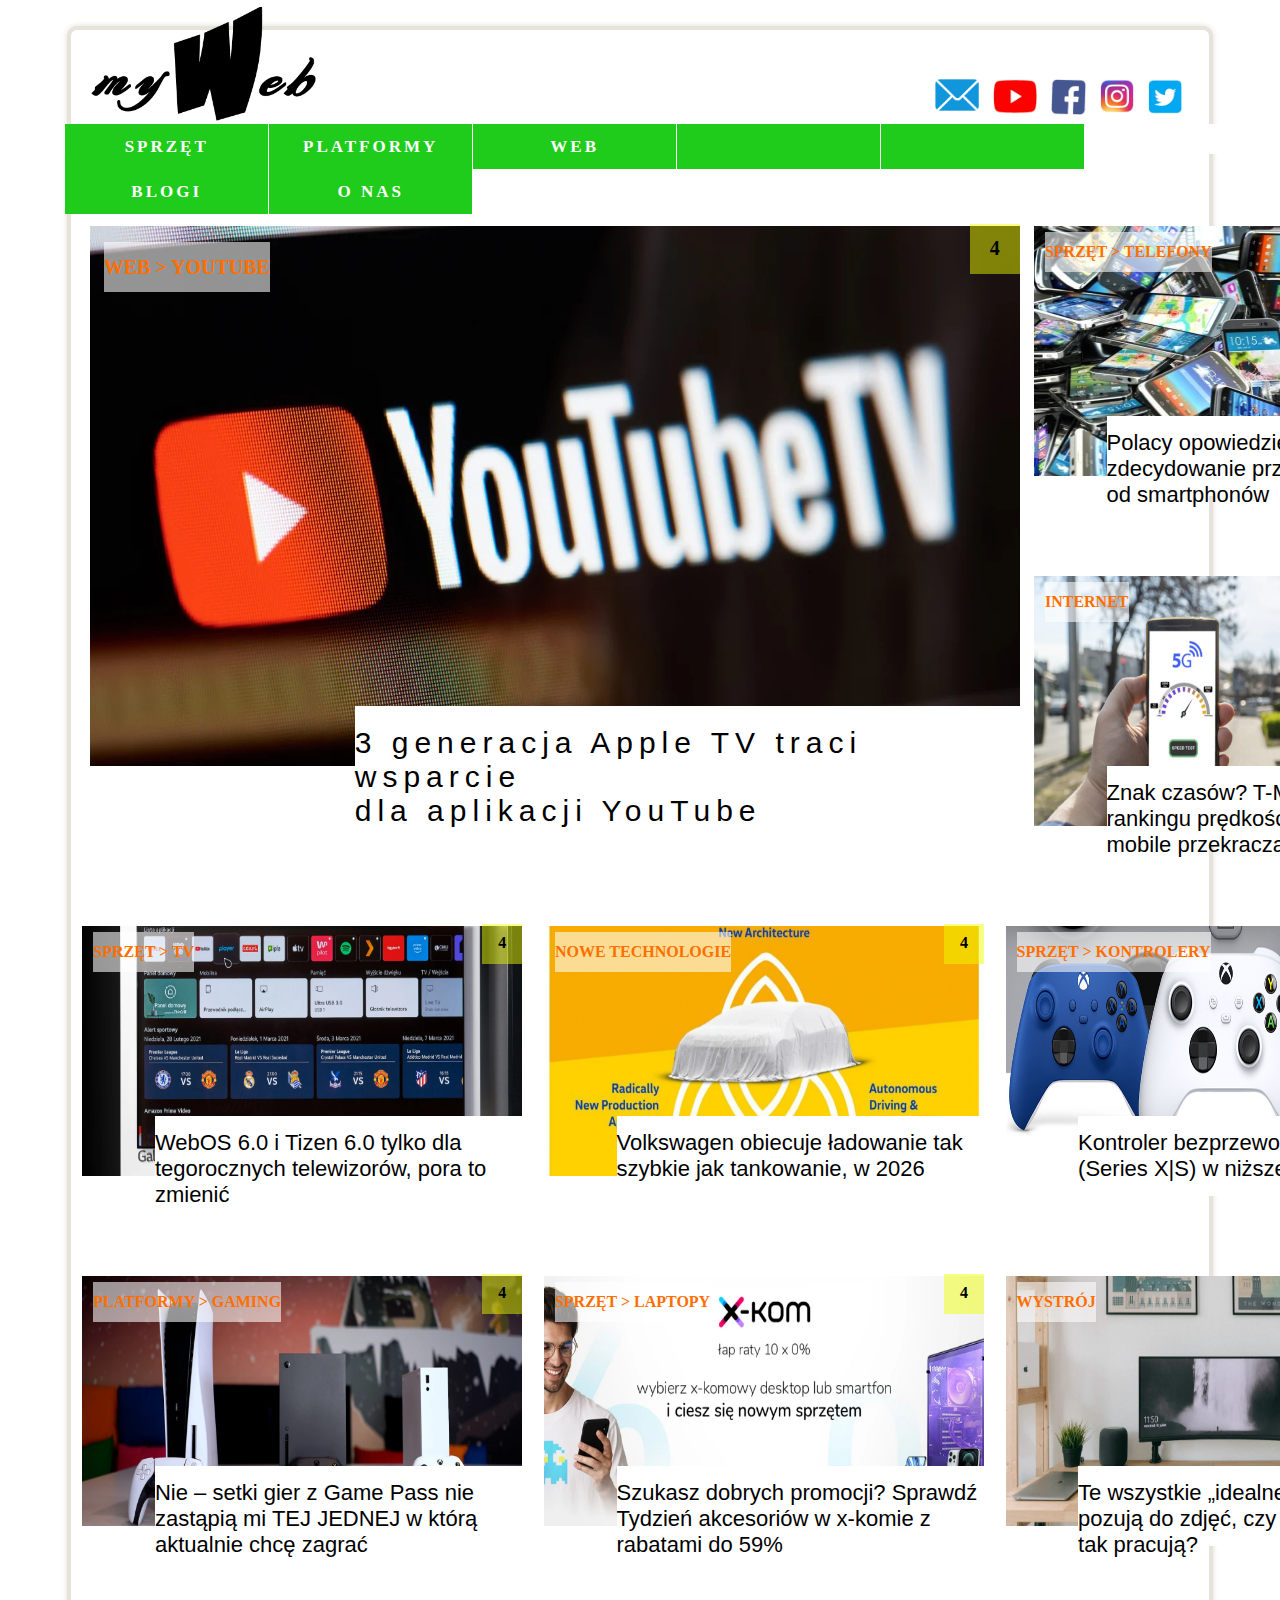
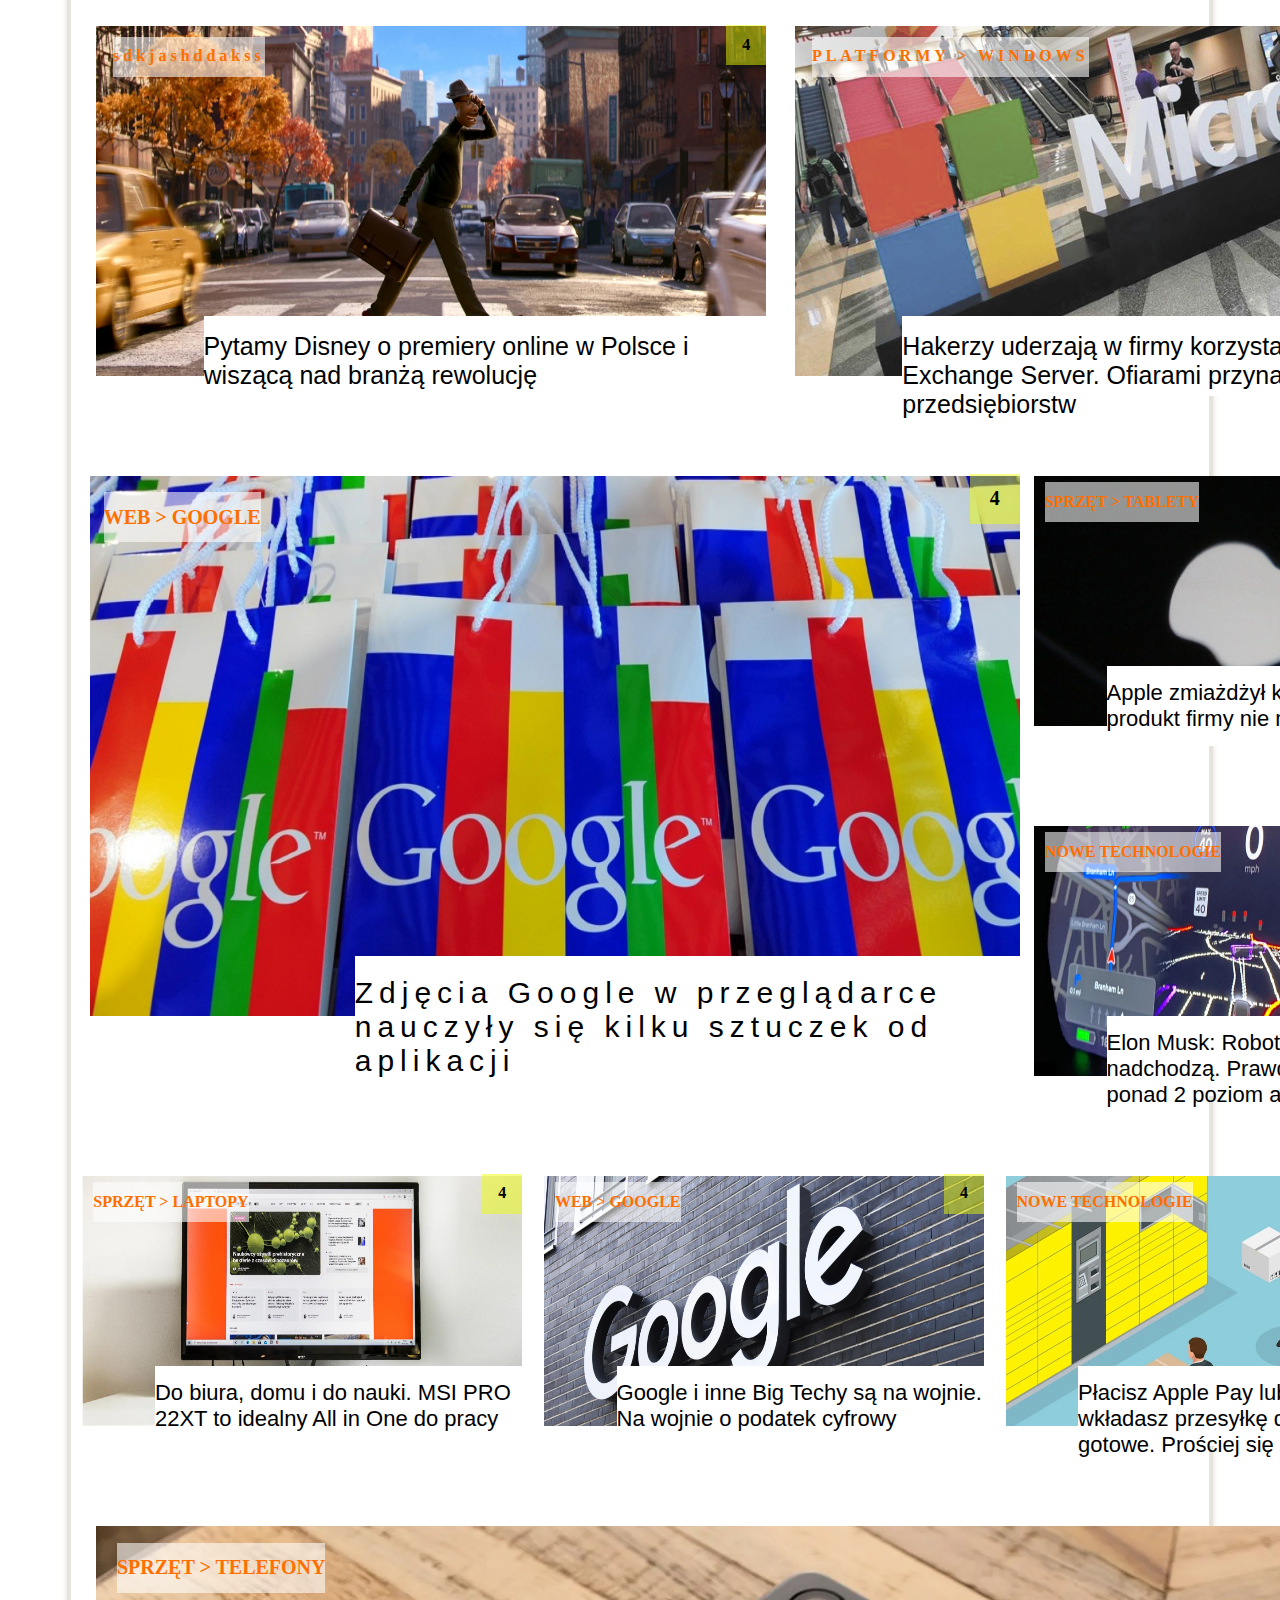
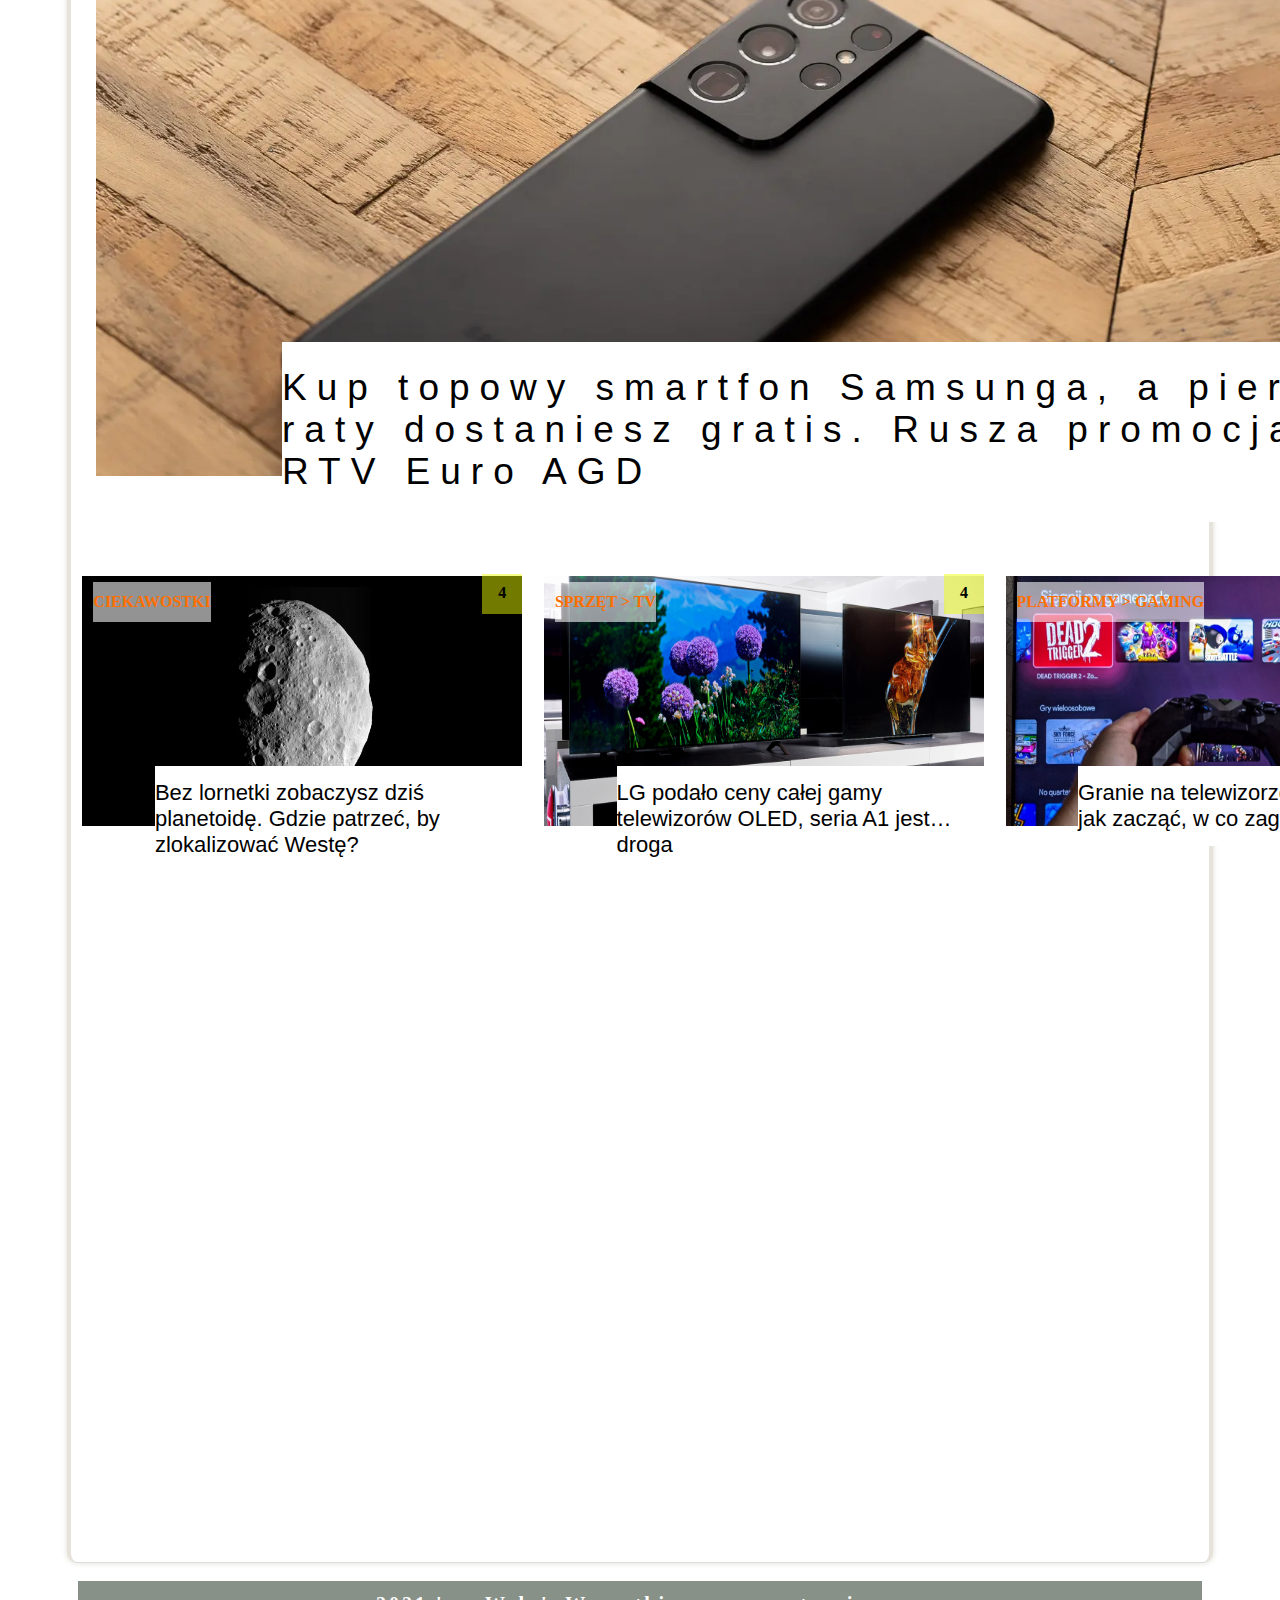
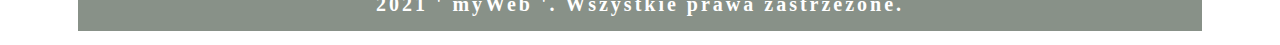
<file: index.html>
<!DOCTYPE html>
<html lang="pl-PL">
<head>
  <title>myWeb - Strona o nowinkach technicznych (by Daniel DAN Olszyk) </title>
  <link rel="shortcut icon" href="logoW.png">
  <meta charset="UTF-8">
  </meta> <!-- Polskie znaki -->
  <link rel="stylesheet" href="style.css"> <!-- CSS Ogólny -->
  <link rel="stylesheet" href="https://cdnjs.cloudflare.com/ajax/libs/animate.css/4.1.1/animate.min.css">
</head>
<body>
  <br>



  <div class='main-container'>                  <!----------------------KONTENER W KTÓRYM STRONA JEST NA ŚRODKU----------------------------->

    <!---------------------------------------------------------------------------------------------------------------------------------------------------------------------------->
    <!--------------------------------------------------------KONTENER Z LOGO myWeb, fb, yt, tweeter, instagram, mail------------------------------------------------------------->
    <!---------------------------------------------------------------------------------------------------------------------------------------------------------------------------->
    <div id="logoiserwisy">               
      <div id="logo"><a href="./index.html"><img src="myWeb_napis_do_loga.png" height="100%" width="100%"></a></div>
      <div id="serwisy">
        <div id="tweeter"><a href="http://twitter.com" target="_blank"><img src="tweeter.png" height="100%" width="100%"></a></div>
        <div id="instagram"><a href="http://instagram.com" target="_blank"><img src="instagram.png" height="100%" width="100%"></a></div>
        <div id="fb"><a href="http://facebook.com" target="_blank"><img src="fb.png" height="100%" width="100%"></a></div>
        <div id="youtube"><a href="http://youtube.com" target="_blank"><img src="youtube.png" height="100%" width="100%"></a></div>
        <div id="mail"><a href="mailto:danielolszyk1988@gmail.com" target="_blank"><img src="mail.png" height="100%" width="100%"></a></div>
      </div>
    </div>
    <!---------------------------------------------------------------------------------------------------------------------------------------------------------------------------->
    <!---------------------------------------------------------------------------------MENU ROZWIJANE DLA PC---------------------------------------------------------------------->
    <!---------------------------------------------------------------------------------------------------------------------------------------------------------------------------->
    <div class="menu">
      <ol id="menu">
        <li class="dol"><a href="#">SPRZĘT</a>            <!--Dział 1-->
          <ul>
            <li><a href="#">SMAFTPHONY</a></li>
            <li><a href="#">TABLETY</a></li>
            <li><a href="#">SMARTWATCH</a></li>
            <li><a href="#">PC</a></li>
          </ul>
        </li>
        <li class="dol"><a href="#">PLATFORMY</a>         <!--Dział 2-->
          <ul>
            <li><a href="#">WINDOWS</a></li>
            <li><a href="#">LINUX</a></li>
            <li><a href="#">MAC</a></li>
            <li><a href="#">iOS</a></li>
            <li><a href="#">ANDROID</a></li>
          </ul>
        </li>
        <li class="dol"><a href="#">WEB</a>               <!--Dział 3-->
          <ul>
            <li><a href="#">GOOGLE</a></li>
            <li><a href="#">FACEBOOK</a></li>
            <li><a href="#"></a></li>
            <li><a href="#"></a></li>
          </ul>
        </li>                                            <!--Dział 4,5,6 (puste)-->
        <li><a href="#"></a></li>
        <li><a href="#"></a></li>
        <li class="dol"><a href="#">BLOGI</a>             <!--Dział 7-->
          <ul>
            <li><a href="#">link - 1</a></li>
            <li><a href="#">link - 2</a></li>
            <li><a href="#">link - 3</a></li>
            <li><a href="#">link - 4</a></li>
            <li class="prawo"><a href="#">link - 2</a>
              <ol>
                <li><a href="#">dodany - 1</a></li>
                <li><a href="#">dodany - 2</a></li>
                <li><a href="#">dodany - 3</a></li>
                <li><a href="#">dodany - 4</a></li>
                <li><a href="#">dodany - 5</a></li>
              </ol>
            </li>
          </ul>
        </li>
        <li><a href="#">O NAS</a></li>                    <!--Dział 8-->
      </ol>
    </div>
    <!----------------------------------------------------------------------------------------------------------------------------------------------------------------------------->
    <!----------------------------------------------------------------------------------KONIEC MENU ROZWIJANEGO DLA PC------------------------------------------------------------->
    <!----------------------------------------------------------------------------------------------------------------------------------------------------------------------------->


    <br><br><br><br>






    <div class="kontenery">

      <div class="k_newline">  
        <div class="k_big">
          <div class="k_big"><img src="33.webp"></div>
          <div class="span_big"><span><h1>3 generacja Apple TV traci wsparcie <br> dla aplikacji YouTube</h1></span></div>
          <div class="span_category_big"><span><h1>WEB > YOUTUBE</h1></span></div>
          <div class="span_counter_big"><span><h1>4</h1></span></div>
        </div>
        <div class="k_small">
          <div class="k_small"><img src="11.webp"></div>
          <div class="span_small"><span><h1>Polacy opowiedzieli się zdecydowanie przeciwko podatkowi od smartphonów</h1></span></div>
          <div class="span_category_small"><span><h1>SPRZĘT > TELEFONY</h1></span></div>
          <div class="span_counter_small"><span><h1>4</h1></span></div>
        </div>
        <div class="k_small">
          <div class="k_small"><img src="55.webp"></div>
          <div class="span_small"><span><h1>Znak czasów? T-Mobile wskakuje do rankingu prędkości światłowodów. W mobile przekraczają 40 Mb/s</h1></span></div>
          <div class="span_category_small"><span><h1>INTERNET</h1></span></div>
          <div class="span_counter_small"><span><h1>4</h1></span></div>
        </div>
      </div>

      <div class="k_newline">  
        <div class="k_small">
          <div class="k_small"><img src="66.webp"></div>
          <div class="span_small"><span><h1>WebOS 6.0 i Tizen 6.0 tylko dla tegorocznych telewizorów, pora to zmienić</h1></span></div>
          <div class="span_category_small"><span><h1>SPRZĘT > TV</h1></span></div>
          <div class="span_counter_small"><span><h1>4</h1></span></div>
        </div>
        <div class="k_small">
          <div class="k_small"><img src="77.webp"></div>
          <div class="span_small"><span><h1>Volkswagen obiecuje ładowanie tak szybkie jak tankowanie, w 2026</h1></span></div>
          <div class="span_category_small"><span><h1>NOWE TECHNOLOGIE</h1></span></div>
          <div class="span_counter_small"><span><h1>4</h1></span></div>
        </div>
        <div class="k_small">
          <div class="k_small"><img src="88.jpg"></div>
          <div class="span_small"><span><h1>Kontroler bezprzewodowy Xbox (Series X|S) w niższej cenie</h1></span></div>
          <div class="span_category_small"><span><h1>SPRZĘT > KONTROLERY</h1></span></div>
          <div class="span_counter_small"><span><h1>4</h1></span></div>
        </div>
      </div>

      <div class="k_newline">  
        <div class="k_small">
          <div class="k_small"><img src="99.webp"></div>
          <div class="span_small"><span><h1>Nie – setki gier z Game Pass nie zastąpią mi TEJ JEDNEJ w którą aktualnie chcę zagrać</h1></span></div>
          <div class="span_category_small"><span><h1>PLATFORMY > GAMING</h1></span></div>
          <div class="span_counter_small"><span><h1>4</h1></span></div>
        </div>
        <div class="k_small">
          <div class="k_small"><img src="100.webp"></div>
          <div class="span_small"><span><h1>Szukasz dobrych promocji? Sprawdź Tydzień akcesoriów w x-komie z rabatami do 59%</h1></span></div>
          <div class="span_category_small"><span><h1>SPRZĘT > LAPTOPY</h1></span></div>
          <div class="span_counter_small"><span><h1>4</h1></span></div>
        </div>
        <div class="k_small">
          <div class="k_small"><img src="101.webp"></div>
          <div class="span_small"><span><h1>Te wszystkie „idealne biurka” tylko pozują do zdjęć, czy ludzie naprawdę tak pracują?</h1></span></div>
          <div class="span_category_small"><span><h1>WYSTRÓJ</h1></span></div>
          <div class="span_counter_small"><span><h1>4</h1></span></div>
        </div>
      </div>

      <div class="k_newline">  
        <div class="k_medium">
          <div class="k_medium"><img src="102.webp"></div>
          <div class="span_medium"><span><h1>Pytamy Disney o premiery online w Polsce i wiszącą nad branżą rewolucję</h1></span></div>
          <div class="span_category_medium"><span><h1>sdkjashddakss</h1></span></div>
          <div class="span_counter_medium"><span><h1>4</h1></span></div>
        </div>
        <div class="k_medium">
          <div class="k_medium"><img src="103.jpg"></div>
          <div class="span_medium"><span><h1>Hakerzy uderzają w firmy korzystające z Microsoft Exchange Server. Ofiarami przynajmniej 30 000 przedsiębiorstw</h1></span></div>
          <div class="span_category_medium"><span><h1>PLATFORMY > WINDOWS</h1></span></div>
          <div class="span_counter_medium"><span><h1>4</h1></span></div>
        </div>
      </div>

      <div class="k_newline"> 
        <div class="k_big">
          <div class="k_big"><img src="104.jpg"></div>
          <div class="span_big"><span><h1>Zdjęcia Google w przeglądarce nauczyły się kilku sztuczek od aplikacji</h1></span></div>
          <div class="span_category_big"><span><h1>WEB > GOOGLE</h1></span></div>
          <div class="span_counter_big"><span><h1>4</h1></span></div>
        </div>
        <div class="k_small">
          <div class="k_small"><img src="105.webp"></div>
          <div class="span_small"><span><h1>Apple zmiażdżył konkurencję, ten produkt firmy nie ma sobie równych</h1></span></div>
          <div class="span_category_small"><span><h1>SPRZĘT > TABLETY</h1></span></div>
          <div class="span_counter_small"><span><h1>4</h1></span></div>
        </div>
        <div class="k_small">
          <div class="k_small"><img src="106.jpg"></div>
          <div class="span_small"><span><h1>Elon Musk: Robotaksówki nadchodzą. Prawda: Nie mamy nic ponad 2 poziom autonomii</h1></span></div>
          <div class="span_category_small"><span><h1>NOWE TECHNOLOGIE</h1></span></div>
          <div class="span_counter_small"><span><h1>4</h1></span></div>
        </div>
      </div>

      <div class="k_newline">  
        <div class="k_small">
          <div class="k_small"><img src="107.webp"></div>
          <div class="span_small"><span><h1>Do biura, domu i do nauki. MSI PRO 22XT to idealny All in One do pracy</h1></span></div>
          <div class="span_category_small"><span><h1>SPRZĘT > LAPTOPY</h1></span></div>
          <div class="span_counter_small"><span><h1>4</h1></span></div>
        </div>
        <div class="k_small">
          <div class="k_small"><img src="108.webp"></div>
          <div class="span_small"><span><h1>Google i inne Big Techy są na wojnie. Na wojnie o podatek cyfrowy</h1></span></div>
          <div class="span_category_small"><span><h1>WEB > GOOGLE</h1></span></div>
          <div class="span_counter_small"><span><h1>4</h1></span></div>
        </div>
        <div class="k_small">
          <div class="k_small"><img src="109.webp"></div>
          <div class="span_small"><span><h1>Płacisz Apple Pay lub Google Pay, wkładasz przesyłkę do Paczkomatu i gotowe. Prościej się nie da</h1></span></div>
          <div class="span_category_small"><span><h1>NOWE TECHNOLOGIE</h1></span></div>
          <div class="span_counter_small"><span><h1>4</h1></span></div>
        </div>
      </div>

      <div class="k_newline">  
        <div class="k_full">
          <div class="k_full"><img src="110.webp"></div>
          <span class="span_full"><h1>Kup topowy smartfon Samsunga, a pierwsze raty dostaniesz gratis. Rusza promocja w RTV Euro AGD</h1></span>
          <div class="span_category_full"><span><h1>SPRZĘT > TELEFONY</h1></span></div>
          <div class="span_counter_full"><span><h1>4</h1></span></div>
        </div>
      </div>

      <div class="k_newline">  
        <div class="k_small">
          <div class="k_small"><img src="111.webp"></div>
          <div class="span_small"><span><h1>Bez lornetki zobaczysz dziś planetoidę. Gdzie patrzeć, by zlokalizować Westę?</h1></span></div>
          <div class="span_category_small"><span><h1>CIEKAWOSTKI</h1></span></div>
          <div class="span_counter_small"><span><h1>4</h1></span></div>
        </div>
        <div class="k_small">
          <div class="k_small"><img src="112.jpg"></div>
          <div class="span_small"><span><h1>LG podało ceny całej gamy telewizorów OLED, seria A1 jest… droga</h1></span></div>
          <div class="span_category_small"><span><h1>SPRZĘT > TV</h1></span></div>
          <div class="span_counter_small"><span><h1>4</h1></span></div>
        </div>
        <div class="k_small">
          <div class="k_small"><img src="113.webp"></div>
          <div class="span_small"><span><h1>Granie na telewizorze z Android TV – jak zacząć, w co zagrać?</h1></span></div>
          <div class="span_category_small"><span><h1>PLATFORMY > GAMING</h1></span></div>
          <div class="span_counter_small"><span><h1>4</h1></span></div>
        </div>
      </div>
    
    
    


    </div>


    <br><br><br><br><br><br><br><br><br><br><br><br><br><br><br><br><br><br><br><br><br><br><br><br><br><br><br><br><br><br><br><br><br><br><br><br><br><br><br><br><br><br>
    <br><br><br><br><br><br><br><br><br><br><br><br><br><br><br><br><br><br><br><br><br><br><br><br><br><br><br><br><br><br><br><br><br><br><br><br><br><br><br><br><br><br>
    <br><br><br><br><br><br><br><br><br><br><br><br><br><br><br><br><br><br><br><br><br><br><br><br><br><br><br><br><br><br><br><br><br><br><br><br><br><br><br><br><br><br>
    <br><br><br><br><br><br><br><br><br><br><br><br><br><br><br><br><br><br><br><br><br><br><br><br><br><br><br><br><br><br><br><br><br><br><br><br><br><br><br><br><br><br>
    <br><br><br><br><br><br><br><br><br><br><br><br><br><br><br><br><br><br><br><br><br><br><br><br><br><br><br><br><br><br><br><br><br><br><br><br><br><br><br><br><br><br>
    <br><br><br><br><br><br><br><br><br><br><br><br><br><br><br><br><br><br><br><br><br><br><br><br><br><br><br><br><br><br><br><br><br><br><br><br><br><br><br><br><br><br>















  </div>
    <br>
    <!---------------------------------------------------------------------------------STOPKA------------------------------------------------------------------------------------->
    <div id="stopka">
        <a>2021 ' myWeb '. Wszystkie prawa zastrzeżone. </a>
    </div>
    <!---------------------------------------------------------------------------------------------------------------------------------------------------------------------------->

</body>
</html>
</file>
<file: style.css>
/* ------------------------------------------------------------------------------------------------------------------------------------------------------------------------------*/
/*-------------------------------------------------------------------------KONTENER W KTÓRYM STRONA JEST NA ŚRODKU---------------------------------------------------------------*/
/* ------------------------------------------------------------------------------------------------------------------------------------------------------------------------------*/
/*Ustawienia ogólne*/
.main-container {
	background: none repeat scroll 0 0 #FFFFFF;
	border: 4px solid #E5E3DA;
	border-bottom: 1px solid #DDD;
  box-shadow: 0 0 6px #E0DED5; 
	border-radius: 10px;
	margin: 0 auto;
	width: 90%;
}
/*globalne ustawienie,dzięki któremu wszystko trafia automatycznie do tego kontenera*/
.main-container:after {
  content:'';
  display:block;
  clear:both;
}
/* ------------------------------------------------------------------------------------------------------------------------------------------------------------------------------*/
/*----------------------------------------------------------------------------Logo i serwisy po prawej nad menu------------------------------------------------------------------*/
/* ------------------------------------------------------------------------------------------------------------------------------------------------------------------------------*/
#logoiserwisy {
  background-color:transparent;
  border:0px;
  font-size:1.4em;
}
#logoiserwisy:after {
  content:'';
  display:block;
  clear:both;
}
/* Logo Strony */
#logo {
  float:left;
  width:20%;
  padding:0px 20px;
  margin-top: -2%;
  margin-bottom: -2%;
}
#logo:hover {
  animation: pulse 4s;
}
/* Część wspólna dla serwisy */
#serwisy {
  float:right;
  width:60%;
  display:block;
  margin-top:40px;
  padding:0px 20px;
  margin-top: 4%;
}
#fb {
  float:right;
  width:5%;
  padding:3px 7px;
}
#instagram {
  float:right;
  width:5%;
  padding:3px 7px;
}
#tweeter {
  float:right;
  width:5%;
  padding:3px 7px;
}
#youtube {
  float:right;
  width:6.5%;
  padding:3px 7px;
}
#mail {
  float:right;
  width:6.4%;
  padding:3px 7px;
}
#fb:hover,
#instagram:hover,
#tweeter:hover,
#youtube:hover,
#mail:hover {
  animation: pulse 1s;
}
/* ------------------------------------------------------------------------------------------------------------------------------------------------------------------------------*/
/* ------------------------------------------------------------------------------MENU ROZWIJANE DLA PC---------------------------------------------------------------------------*/
/* ------------------------------------------------------------------------------------------------------------------------------------------------------------------------------*/
/* ----------------------------CZĘŚĆ-GÓRNA-MENU------------------------------- */
/* --------------------------------------------------------------------------- */
/* usunięcie domyślnych właściwości CSS z elementów - ol - oraz - ul */
#menu, 
#menu ul, 
#menu ol {
  list-style-type:none;
  padding:0;
  margin:0;
}
/* wygląd głównego elementu - ol */
#menu {
  background-color:#FFF;
  font-size:15px;
  height:2em;
  line-height:45px;                                         /* pozycja góra dół liter na pasku menu */
  text-align:center;
  margin-left: -7px;
  margin-right: -25px;
}
/* wygląd wszystkich elementów - a - znajdujących się w elemencie - ol */
#menu a {
  display:block;
  text-decoration:none;
	font-weight:bold;
  font-size:17px;
	font-family: timesnewroman;
  color:rgb(255, 255, 255);
  padding:0 5px;
	letter-spacing:3px;
	height: 60px;
}
/* wygląd elementów - li - wszystkich dzieci elementu - ol */
#menu > li {
  float:left;
  width:203px;                                              /* szerokość paska menu */
  margin-left:1px;
  background-color:rgb(32, 204, 27);
  height:45px;
}
/* wygląd elementu - li - pierwszego dziecka elementu - ol */
#menu > li:first-child {
  margin-right:0px;
}
/* wygląd elementów - li - wszystkich dzieci elementu - ol - po najechaniu kursorem myszki na element - li */
#menu > li:hover {
  background-color:rgb(26, 163, 21);
  padding: 4px;                                            /* Powiększy pasek menu po najechaniu */
}
/* wygląd elementu - a - dziecka elementu - li - będącego dzieckiem elementu - ol - po najechaniu kursorem myszki na element - li */
#menu > li:hover > a {
  color:rgb(0, 0, 0);
  margin-bottom: -11px;
}
/* wygląd elementu - ul - dziecka elementu - li - będącego dzieckiem elementu - ol - po najechaniu kursorem myszki na element - li */
#menu > li:hover > ul {
  display:block;
}

/* ------------------------CZĘŚĆ-ROZWIJANA-MENU-POZIOM-1----------------------- */
/* ---------------------------------------------------------------------------- */
/* wygląd głównych rozwijanych elementów - ul */
#menu > li > ul {
  display:none;
}
/* wygląd elementu - li - w części rozwijanej */
#menu > li > ul > li {
  position:relative;
  z-index: 100;
  background-color:rgba(26, 163, 21, 0.79);
}
/* wygląd elementu - a - w części rozwijanej */
#menu > li > ul > li > a {
  border-top:1px solid #FFF;
  font-size:15px;
	letter-spacing:2px;
  line-height:4em;                                      /* pozycja góra dół liter w menu poziom 1 */
}
/* wygląd elementu - li - w części rozwijanej, po najechaniu kursorem myszki na dany element - li */
#menu > li > ul > li:hover {
  background-color:rgb(18, 114, 14);
}
/* wygląd elementu - a - w części rozwijanej, po najechaniu kursorem myszki na element - li */
#menu > li > ul > li:hover > a {
  color:rgb(250, 250, 250);
  padding: 10px 0;                                      /* powiększy menu poziom 1 po najechaniu */
}

/* ------------------------CZĘŚĆ-ROZWIJANA-MENU-POZIOM-2----------------------- */
/* ---------------------------------------------------------------------------- */
/* wygląd głównego elementu - ol - w drugiej części rozwijanej */
#menu > li > ul > li > ol {
  display:none;
  width:150%;
  position:absolute;
  left:100%;
  margin-top:-2em;
}
/* wygląd głównego elementu - ol - w drugiej części rozwijanej, po najechaniu kursorem myszki na jego rodzica - li */
#menu > li > ul > li:hover > ol {
  display:block;
}
/* wygląd elementów - li - w drugiej części rozwijanej */
#menu > li > ul > li > ol > li {
  background-color:rgba(26, 163, 21, 0.79);
}
/* wygląd elementu - li - w drugiej części rozwijanej, po najechaniu kursorem myszki na dany element - li */
#menu > li > ul > li > ol > li > a:hover {
  background-color:rgb(26, 163, 21);
}
/* wygląd elementów - a - w drugiej części rozwijanej */
#menu > li > ul > li > ol > li > a {
  border-top:1px solid #FFF;
  border-left:1px solid #FFF;
}
/* wygląd elementu - a - w drugiej części rozwijanej, po najechaniu kursorem myszki */
#menu > li > ul > li > ol > li > a:hover {
  color:rgb(255, 255, 255);
}

/* --------------------------------WSPÓLNE--------------------------------- */
/* ------------------------------------------------------------------------ */
/* zaokrąglone rogi wszystkich elementów - li - oraz - a */
#menu li, ol a {
  border-radius:0px;
}
/* strzałka w dół */
/* #menu .dol {
  background-image:url('https://webkod.pl/images/down.png');
  background-repeat:no-repeat;
  background-position:98% center;
}
*/
/* strzałka w prawo */
#menu .prawo {
  background-image:url('https://webkod.pl/images/right.png');
  background-repeat:no-repeat;
  background-position:100% center;
}
/* ------------------------------------------------------------------------------------------------------------------------------------------------------------------------------*/
/* -------------------------------------------------------------------------KONTENERY NA ŚRODKU STRONY---------------------------------------------------------------------------*/
/* ------------------------------------------------------------------------------------------------------------------------------------------------------------------------------*/

.kontenery {
  background-color:transparent;
  margin-left: -1.5%;
  margin-right: 5px;
}

/* utrzymuje porządek w linii */
.k_newline {
  float:left;
  width:1440px;
}

/* ------------------------------h1 w Tytule------------------------------- */
/* ------------------------------------------------------------------------ */
.kontenery .span_small h1  {
  font-family: Arial, Helvetica, sans-serif;
  font-size: 22px;
  font-weight: 100;
  position: relative;
}
.kontenery .span_medium h1{
  font-family: Arial, Helvetica, sans-serif;
  font-size: 25px;
  position: relative;
  z-index: 5;
  font-weight: 100;
}
.kontenery .span_big h1 {
  font-family: Arial, Helvetica, sans-serif;
  font-size: 30px;
  font-weight: 200;
  position:relative;
}
.kontenery .span_full h1 {
  font-family: Arial, Helvetica, sans-serif;
  font-size: 37px;
  position:relative;
  z-index: 50;
  font-weight: 300;
}
/* ------------------------------Tytuł------------------------------------- */
/* ------------------------------------------------------------------------ */
.span_small { 
  float:left;
  position:relative;
  z-index: 10;
  margin-top: -160px;
  margin-left: 18%;
  margin-right: -2%;
  background-color: white;
  height: 80px;     /* wysokość ramki */ 
}    

/*.span_small {
  float:left;
  position:relative;
  z-index: 10;
  margin-left: 18%;
  background-color: blue;
}
*/


.span_medium {
  float:left;
  position:relative;
  z-index: 10;
  margin-top: -160px;
  margin-left: 18%;
  margin-right: -2%;
  background-color: white;
  height: 80px;     /* wysokość ramki */
}
.span_big {
  float:left;
  position:relative;
  z-index: 10;
  margin-top: -160px;
  margin-left: 30%;
  margin-right: -2%;
  background-color: white;
  height: 80px;     /* wysokość ramki */
  letter-spacing: 6px;
}
.span_full {
  float:left;
  position:relative;
  z-index: 10;
  margin-top: -17%;
  margin-left: 15%;
  margin-right: -2%;
  background-color: white;
  height: 180px;    /* wysokość ramki */
  letter-spacing: 10px;
}
/* ----------------------------h1 w Kategorie------------------------------ */
/* ------------------------------------------------------------------------ */
.span_category_small h1 {
font-weight:600;
color: rgb(255, 111, 0);
}
.span_category_medium h1,
.span_category_big h1 ,
.span_category_full h1  {
font-weight:bolder;
color: rgb(255, 111, 0);
}
/* ------------------------------Kategorie--------------------------------- */
/* ------------------------------------------------------------------------ */
.span_category_small {
  float:left;
  position: relative;
  z-index: 10;
  margin-top: -78%;
  margin-left: 4%;
  margin-right: -2%;
  background-color: rgba(255, 255, 255, 0.576);
  height: 40px;
  font-size: 8px;
}
.span_category_medium {
  float:left;
  position: relative;
  z-index: 10;
  margin-top: -65.5%;
  margin-left: 4.5%;
  margin-right: -2%;
  background-color: rgba(255, 255, 255, 0.576);
  height: 40px;
  font-size: 8px;
  letter-spacing: 4px;
}
.span_category_big {
  float:left;
  position: relative;
  z-index: 10;
  margin-top: -67%;
  margin-left: 3%;
  margin-right: -2%;
  background-color: rgba(255, 255, 255, 0.576);
  height: 50px;
  font-size: 10px;
}
.span_category_full {
  float:left;
  position: relative;
  z-index: 10;
  margin-top: -46%;
  margin-left: 3%;
  margin-right: -2%;
  background-color: rgba(255, 255, 255, 0.576);
  height: 50px;
  font-size: 10px;
}

/* ------------------------------Licznik----------------------------------- */
/* ------------------------------------------------------------------------ */
.span_counter_small {
  float:right;
  position: relative;
  z-index: 10;
  margin-top: -80%;
  margin-right: -1.5%;
  background-color: rgba(238, 255, 0, 0.479);
  height: 40px;
  width: 40px;
  font-size: 8px;
  text-align: center;
}
.span_counter_medium {
  float:right;
  position: relative;
  z-index: 10;
  margin-top: -67.2%;
  margin-right: -2%;
  background-color: rgba(238, 255, 0, 0.479);
  height: 40px;
  width: 40px;
  font-size: 8px;
  text-align: center;
}
.span_counter_big {
  float:right;
  position: relative;
  z-index: 10;
  margin-top: -69%;
  margin-right: -1.5%;
  background-color: rgba(238, 255, 0, 0.479);
  height: 50px;
  width: 50px;
  font-size: 10px;
  text-align: center;
}
.span_counter_full {
  float:right;
  position: relative;
  z-index: 10;
  margin-top: -47.3%;
  margin-right: -1.5%;
  background-color: rgba(238, 255, 0, 0.479);
  height: 50px;
  width: 50px;
  font-size: 10px;
  text-align: center;
}

/* ------------------------------Kafelki----------------------------------- */
/* ------------------------------------------------------------------------ */

.k_small > img,
.k_medium > img,
.k_big > img,
.k_full > img {
  float:left;
  width:100%;
  height: 100%;
} 
.k_small {
  float:left;
  width:440px;
  height: 250px;
  margin-bottom: 100px;
  margin-left: 1.5%;
} 
.k_medium {
  float:left;
  width:670px;
  height: 350px;
  margin-bottom: 100px;
  margin-left: 2%;
}
.k_big {
  float:left;
  width:930px;
  height: 540px;
  margin-bottom: 100px;
  margin-left: 1.5%;
}
.k_full {
  float:left;
  width:1375px;
  height: 550px;
  margin-bottom: 100px;
  margin-left: 1.5%;
}




























/* ------------------------------------------------------------------------------------------------------------------------------------------------------------------------------*/
/* ----------------------------------------------------------------------------------- S T O P K A ------------------------------------------------------------------------------*/
/* ------------------------------------------------------------------------------------------------------------------------------------------------------------------------------*/
#stopka {
  margin-left:70px;
  margin-right:70px;
  background-color:rgb(136, 145, 136);
  height:50px;
  text-align:center;
}
/* wygląd elementu a  */
#stopka a {
  display:block;
  text-decoration:none;
	font-weight:bold;
  font-size:20px;
	font-family: timesnewroman;
  color:rgb(255, 255, 255);
  padding:0 5px;
	letter-spacing:3px;
	height: 40px;
  padding: 12px;
}
/* ------------------------------------------------------------------------------------------------------------------------------------------------------------------------------*/
/* ------------------------------------------------------------------------------------------------------------------------------------------------------------------------------*/
/* ------------------------------------------------------------------------------------------------------------------------------------------------------------------------------*/
</file>
